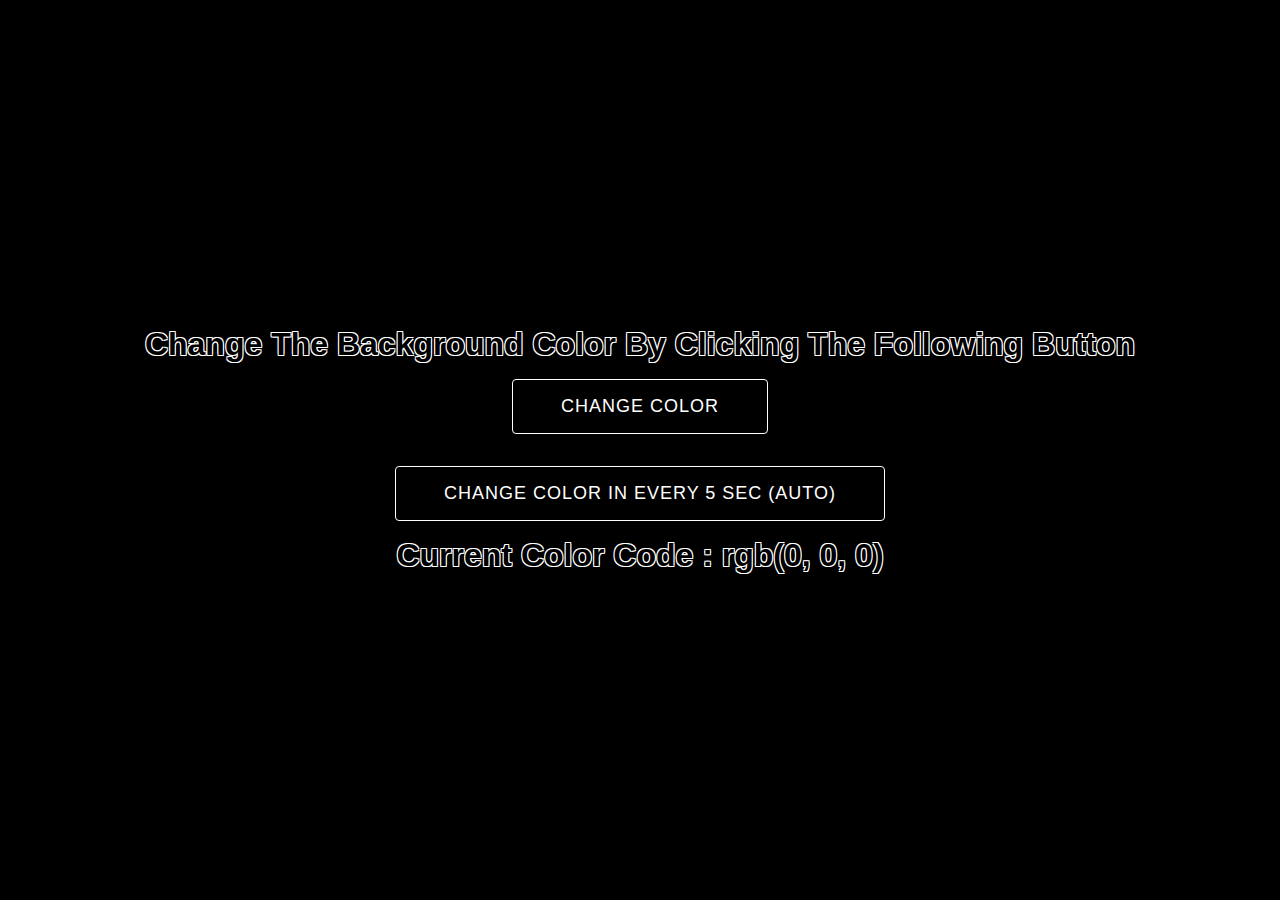
<file: Generate-rgb-color/index.html>
<!DOCTYPE html>
<html lang="en">
  <head>
    <meta charset="UTF-8" />
    <meta
      http-equiv="X-UA-Compatible"
      content="IE=edge"
    />
    <meta
      name="viewport"
      content="width=device-width, initial-scale=1.0"
    />
    <title>Change The Background Color</title>
    <link
      rel="stylesheet"
      href="style.css"
    />
    <script src="./app.js"></script>
  </head>

  <body>
    <div
      class="container"
      id="root"
    >
      <h1>
        Change The Background Color By Clicking The Following Button
      </h1>
      <button id="change-btn">Change Color</button>
      <button id="change-btn-auto">
        Change Color in every 5 sec (Auto)
      </button>
      <button id="change-btn-auto-stop">Stop Auto Change</button>
      <h1>
        Current Color Code : <span id="text-color">rgb(0, 0, 0)</span>
      </h1>
    </div>
  </body>
</html>
</file>
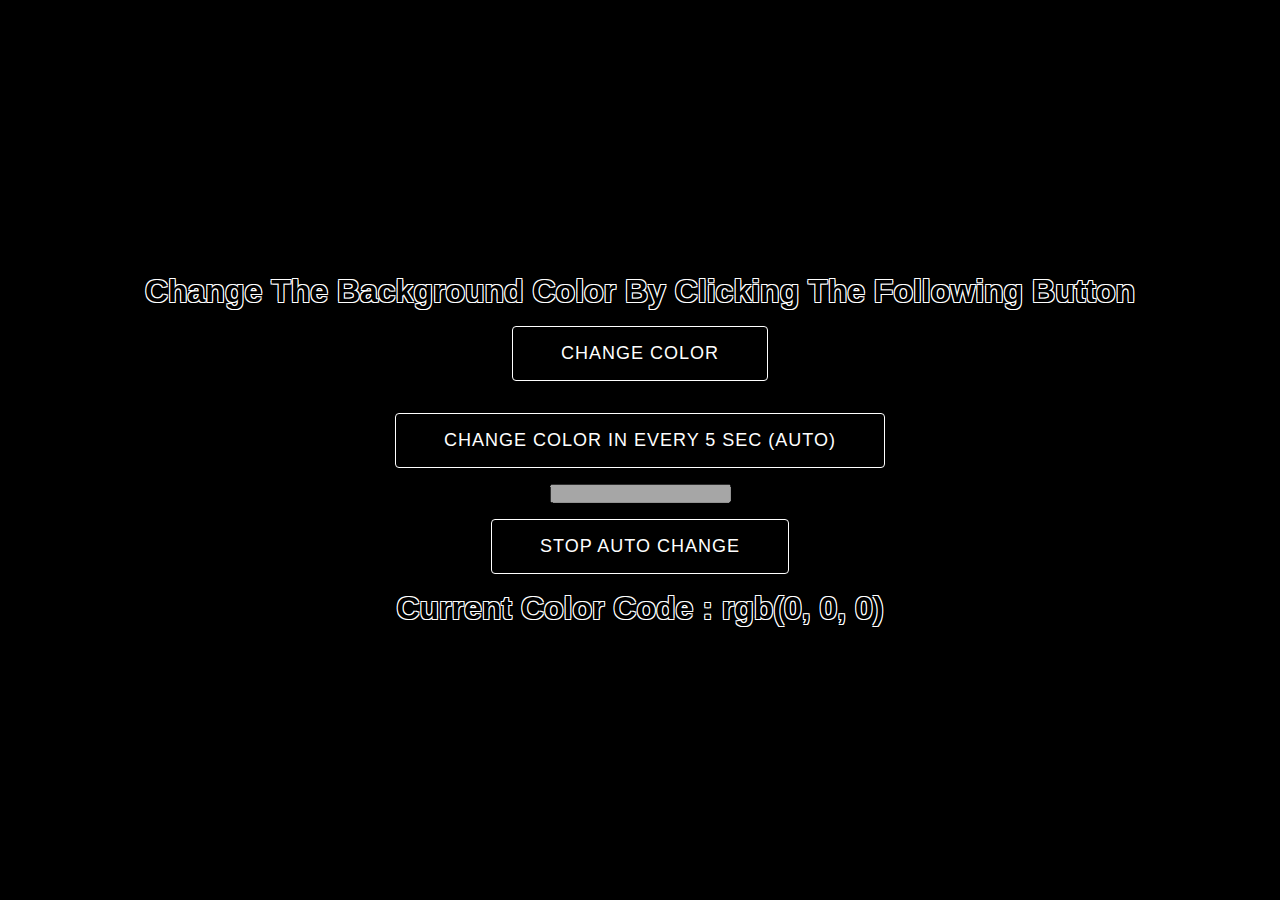
<file: project2/index.html>
<!DOCTYPE html>
<html lang="en">
  <head>
    <meta charset="UTF-8" />
    <meta
      http-equiv="X-UA-Compatible"
      content="IE=edge"
    />
    <meta
      name="viewport"
      content="width=device-width, initial-scale=1.0"
    />
    <title>Change The Background Color</title>
    <link
      rel="stylesheet"
      href="style.css"
    />
    <script src="./app.js"></script>
  </head>

  <body>
    <div
      class="container"
      id="root"
    >
      <h1>
        Change The Background Color By Clicking The Following Button
      </h1>
      <button id="change-btn">Change Color</button>
      <button id="change-btn-auto">
        Change Color in every 5 sec (Auto)
      </button>
      <input
        type="text"
        disabled
        value=""
        id="output"
      />
      <button id="change-btn-auto-stop">Stop Auto Change</button>
      <h1>
        Current Color Code : <span id="text-color">rgb(0, 0, 0)</span>
      </h1>
    </div>
  </body>
</html>
</file>
<file: Generate-rgb-color/style.css>
*,
*::before,
*::after {
  margin: 0;
  padding: 0;
  box-sizing: border-box;
}

body {
  font-family: 'Franklin Gothic Medium', 'Arial Narrow', Arial,
    sans-serif;
  font-size: 16px;
  background-color: #000;
  width: 100vw;
  height: 100vh;
}

.container {
  width: 100%;
  height: 100%;
  display: flex;
  flex-direction: column;
  justify-content: center;
  align-items: center;
}

button {
  padding: 1rem 3rem;
  margin: 1rem 0;
  outline: none;
  background-color: #000;
  color: #fff;
  border: 1px solid #fff;
  border-radius: 0.25rem;
  font-size: 18px;
  text-transform: uppercase;
  letter-spacing: 1px;
  cursor: pointer;
}

button:hover {
  background-color: #fff;
  color: #000;
  border: 1px solid #000;
}

h1 {
  text-shadow: -1px -1px 0 #fff, 1px -1px 0 #fff, -1px 1px 0 #fff,
    1px 1px 0 #fff;
  text-align: center;
}
</file>
<file: project2/style.css>
*,
*::before,
*::after {
  margin: 0;
  padding: 0;
  box-sizing: border-box;
}

body {
  font-family: 'Franklin Gothic Medium', 'Arial Narrow', Arial,
    sans-serif;
  font-size: 16px;
  background-color: #000;
  width: 100vw;
  height: 100vh;
}

.container {
  width: 100%;
  height: 100%;
  display: flex;
  flex-direction: column;
  justify-content: center;
  align-items: center;
}

button {
  padding: 1rem 3rem;
  margin: 1rem 0;
  outline: none;
  background-color: #000;
  color: #fff;
  border: 1px solid #fff;
  border-radius: 0.25rem;
  font-size: 18px;
  text-transform: uppercase;
  letter-spacing: 1px;
  cursor: pointer;
}

button:hover {
  background-color: #fff;
  color: #000;
  border: 1px solid #000;
}

h1 {
  text-shadow: -1px -1px 0 #fff, 1px -1px 0 #fff, -1px 1px 0 #fff,
    1px 1px 0 #fff;
  text-align: center;
}
</file>
